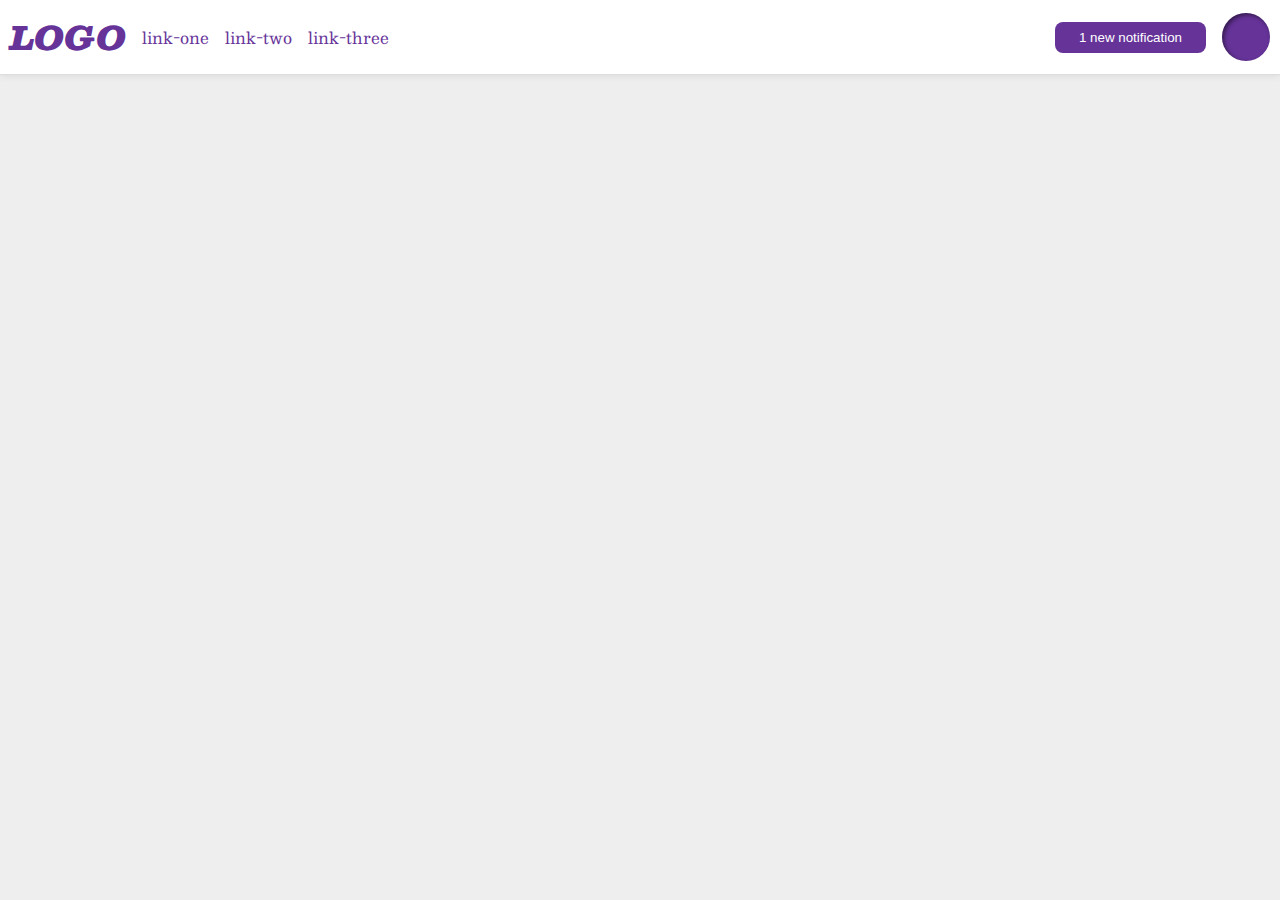
<file: foundations/flex/03-flex-header-2/index.html>
<!DOCTYPE html>
<html lang="en">
  <head>
    <meta charset="UTF-8">
    <meta http-equiv="X-UA-Compatible" content="IE=edge">
    <meta name="viewport" content="width=device-width, initial-scale=1.0">
    <title>Flex Header 2</title>
    <link rel="stylesheet" href="style.css">
  </head>
  <body>
    <div class="header">
      <div class="header-left">
        <div class="logo">
          LOGO
        </div>
        <ul class="links">
          <li><a href="https://google.com">link-one</a></li>
          <li><a href="https://google.com">link-two</a></li>
          <li><a href="https://google.com">link-three</a></li>
        </ul>
      </div>
      <div class="header-right">
        <button class="notifications">
          1 new notification
        </button>
        <div class="profile-image"></div>
      </div>
    </div>
  </body>
</html>
</file>
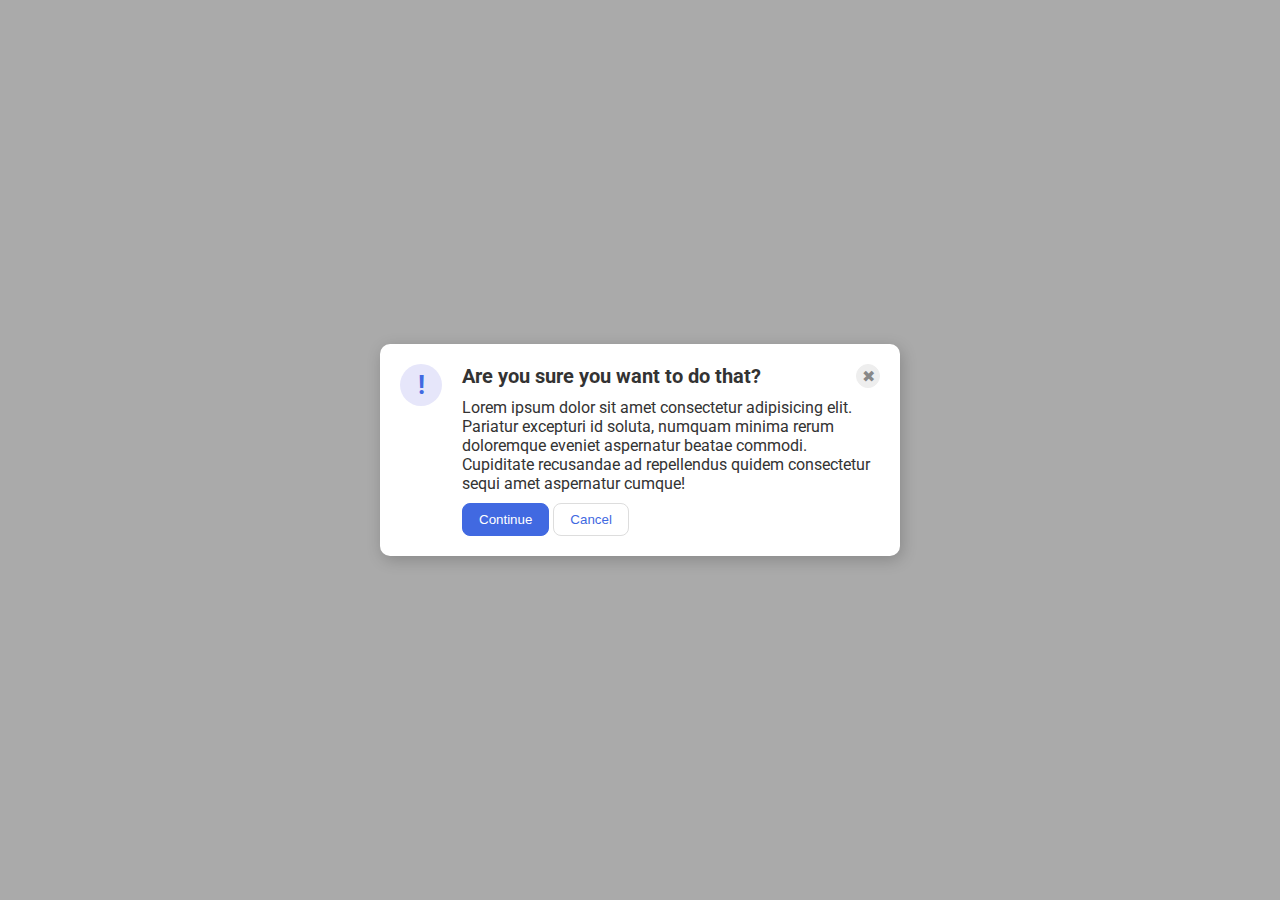
<file: foundations/flex/05-flex-modal/index.html>
<!DOCTYPE html>
<html lang="en">
  <head>
    <meta charset="UTF-8">
    <meta http-equiv="X-UA-Compatible" content="IE=edge">
    <meta name="viewport" content="width=device-width, initial-scale=1.0">
    <link rel="stylesheet" href="style.css">
    <title>Modal</title>
  </head>
  <body>

    <div class="modal">
      <div class="icon">!</div>
      <div class="container">
        <div class="header">
          Are you sure you want to do that?
          <button class="close-button">✖</button>
        </div>
        <div class="text">Lorem ipsum dolor sit amet consectetur adipisicing elit. Pariatur excepturi id soluta, numquam minima rerum doloremque eveniet aspernatur beatae commodi. Cupiditate recusandae ad repellendus quidem consectetur sequi amet aspernatur cumque!</div>
        <div class="buttons">
          <button class="continue">Continue</button>
          <button class="cancel">Cancel</button>
        </div>
      </div>
    </div>

  </body>
</html>
</file>
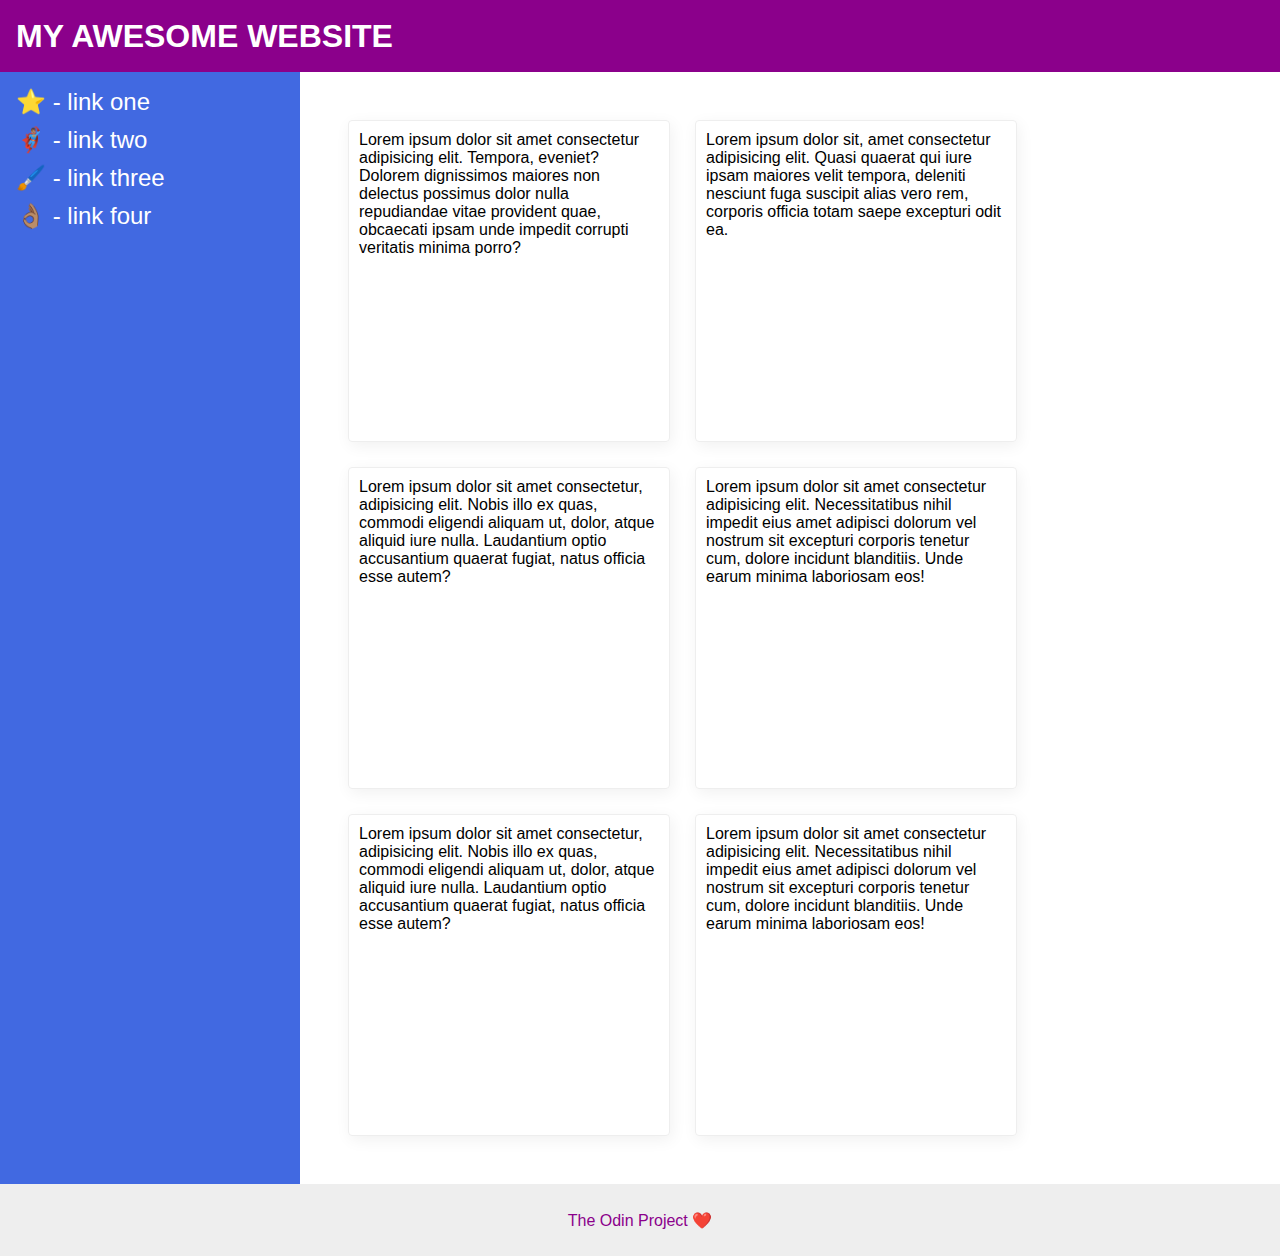
<file: foundations/flex/07-flex-layout-2/index.html>
<!DOCTYPE html>
<html lang="en">
  <head>
    <meta charset="UTF-8">
    <meta http-equiv="X-UA-Compatible" content="IE=edge">
    <meta name="viewport" content="width=device-width, initial-scale=1.0">
    <title>The Holy Grail</title>
    <link rel="stylesheet" href="style.css">
  </head>
  <body>

    <div class="header">
      MY AWESOME WEBSITE
    </div>
    
    <div class="content">
      <div class="sidebar">
        <ul>
          <li><a href="#">⭐ - link one</a></li>
          <li><a href="#">🦸🏽‍♂️ - link two</a></li>
          <li><a href="#">🖌️ - link three</a></li>
          <li><a href="#">👌🏽 - link four</a></li>
        </ul>
      </div>
      
      <div class="cards">
        <div class="card">Lorem ipsum dolor sit amet consectetur adipisicing elit. Tempora, eveniet? Dolorem dignissimos maiores non delectus possimus dolor nulla repudiandae vitae provident quae, obcaecati ipsam unde impedit corrupti veritatis minima porro?</div>
        <div class="card">Lorem ipsum dolor sit, amet consectetur adipisicing elit. Quasi quaerat qui iure ipsam maiores velit tempora, deleniti nesciunt fuga suscipit alias vero rem, corporis officia totam saepe excepturi odit ea.</div>
        <div class="card">Lorem ipsum dolor sit amet consectetur, adipisicing elit. Nobis illo ex quas, commodi eligendi aliquam ut, dolor, atque aliquid iure nulla. Laudantium optio accusantium quaerat fugiat, natus officia esse autem?</div>
        <div class="card">Lorem ipsum dolor sit amet consectetur adipisicing elit. Necessitatibus nihil impedit eius amet adipisci dolorum vel nostrum sit excepturi corporis tenetur cum, dolore incidunt blanditiis. Unde earum minima laboriosam eos!</div>
        <div class="card">Lorem ipsum dolor sit amet consectetur, adipisicing elit. Nobis illo ex quas, commodi eligendi aliquam ut, dolor, atque aliquid iure nulla. Laudantium optio accusantium quaerat fugiat, natus officia esse autem?</div>
        <div class="card">Lorem ipsum dolor sit amet consectetur adipisicing elit. Necessitatibus nihil impedit eius amet adipisci dolorum vel nostrum sit excepturi corporis tenetur cum, dolore incidunt blanditiis. Unde earum minima laboriosam eos!</div>
      </div>  
    </div>

    <div class="footer">
      The Odin Project ❤️
    </div>

  </body>
</html>
</file>
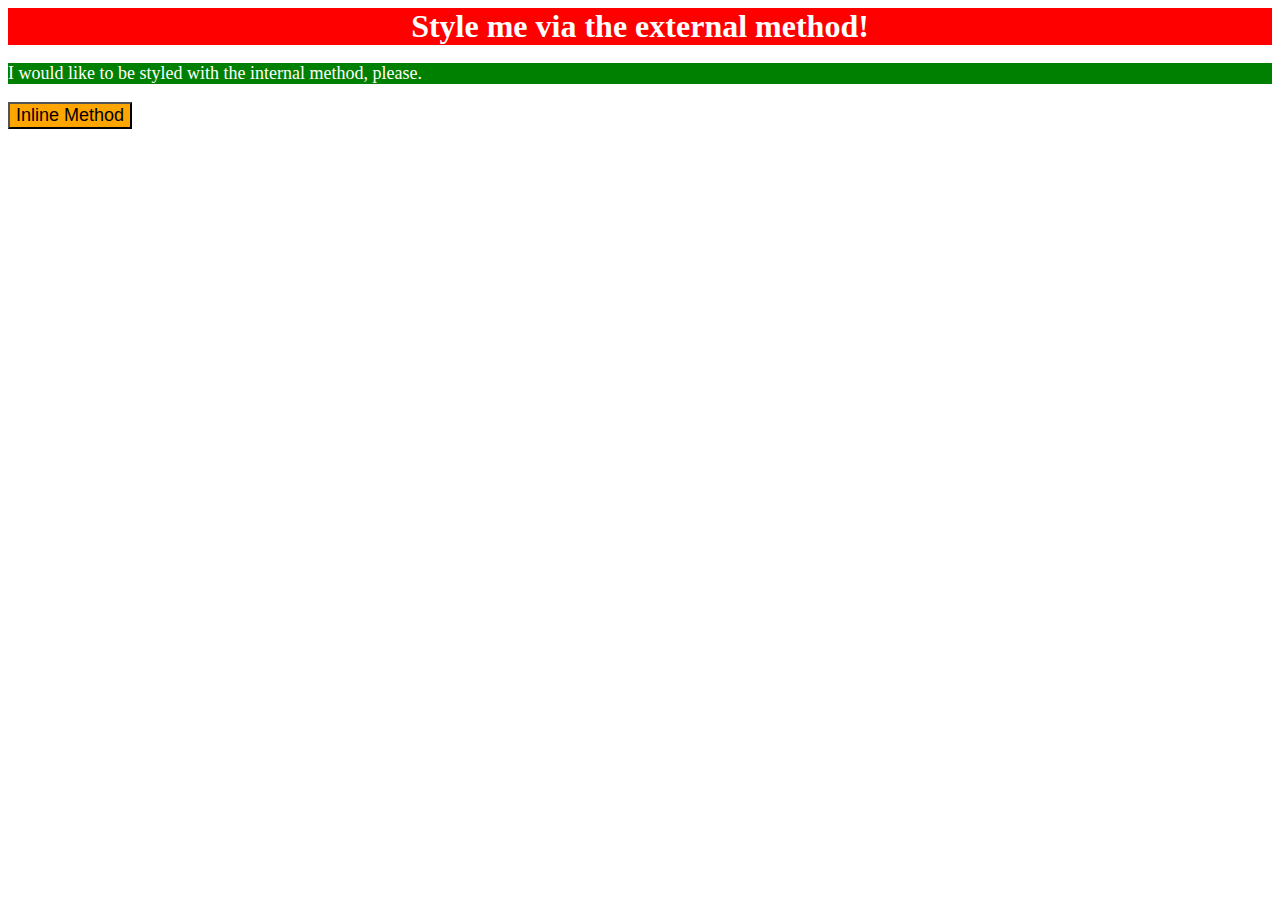
<file: foundations/intro-to-css/01-css-methods/index.html>
<!DOCTYPE html>
<html lang="en">
  <head>
    <meta charset="UTF-8">
    <meta http-equiv="X-UA-Compatible" content="IE=edge">
    <meta name="viewport" content="width=device-width, initial-scale=1.0">
    <link rel="stylesheet" href="style.css">
    <style>
      p {
        color: white;
        background-color: green;
        font-size: 18px;
      }
    </style>
    <title>Methods for Adding CSS</title>
  </head>
  <body>
    <div>Style me via the external method!</div>
    <p>I would like to be styled with the internal method, please.</p>
    <button style="background-color: orange; font-size: 18px;">Inline Method</button>
  </body>
</html>
</file>
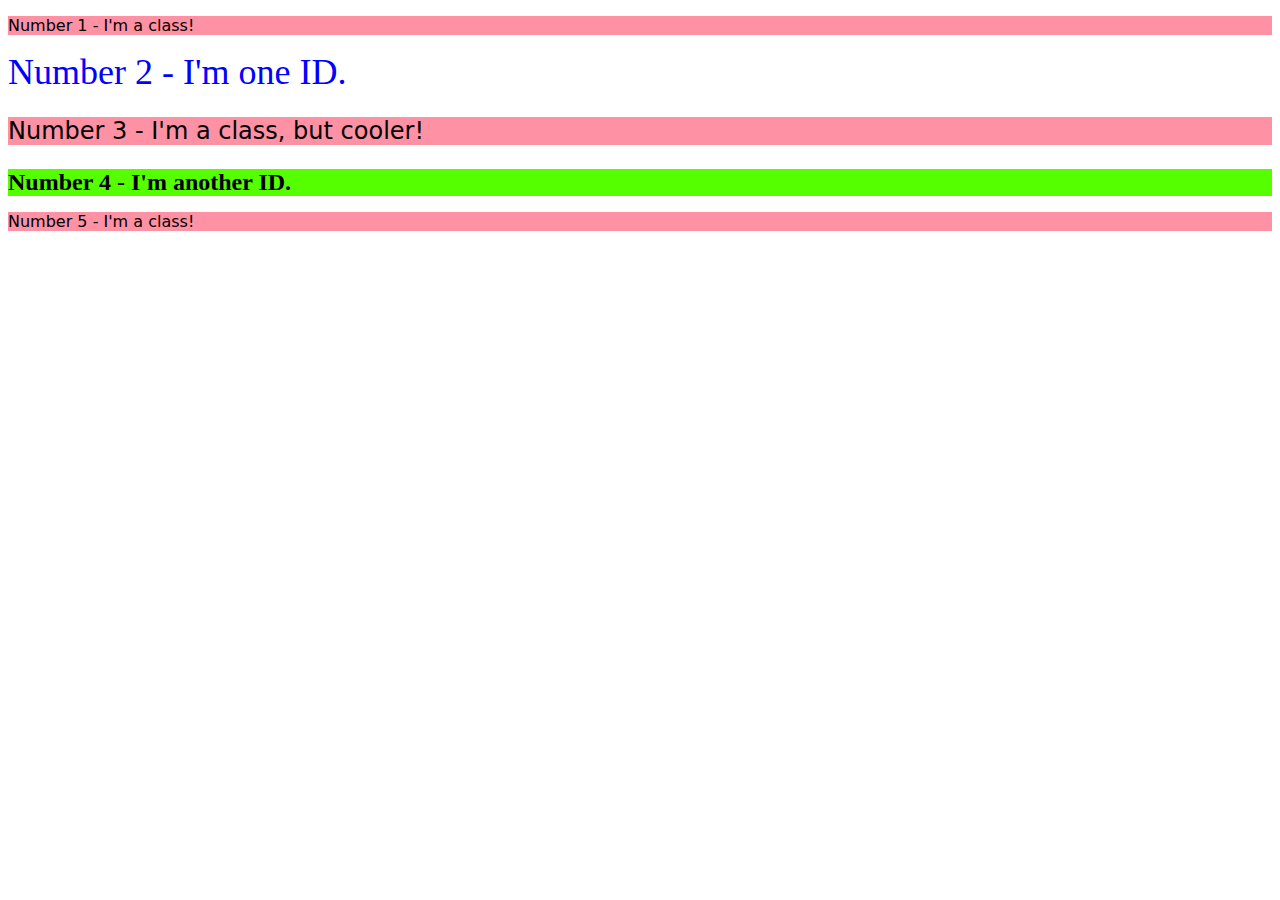
<file: foundations/intro-to-css/02-class-id-selectors/index.html>
<!DOCTYPE html>
<html lang="en">
  <head>
    <meta charset="UTF-8">
    <meta http-equiv="X-UA-Compatible" content="IE=edge">
    <meta name="viewport" content="width=device-width, initial-scale=1.0">
    <title>Class and ID Selectors</title>
    <link rel="stylesheet" href="style.css">
  </head>
  <body>
    <p class="pink">Number 1 - I'm a class!</p>
    <div id="second">Number 2 - I'm one ID.</div>
    <p class="pink big">Number 3 - I'm a class, but cooler!</p>
    <div id="fourth">Number 4 - I'm another ID.</div>
    <p class="pink">Number 5 - I'm a class!</p>
  </body>
</html>
</file>
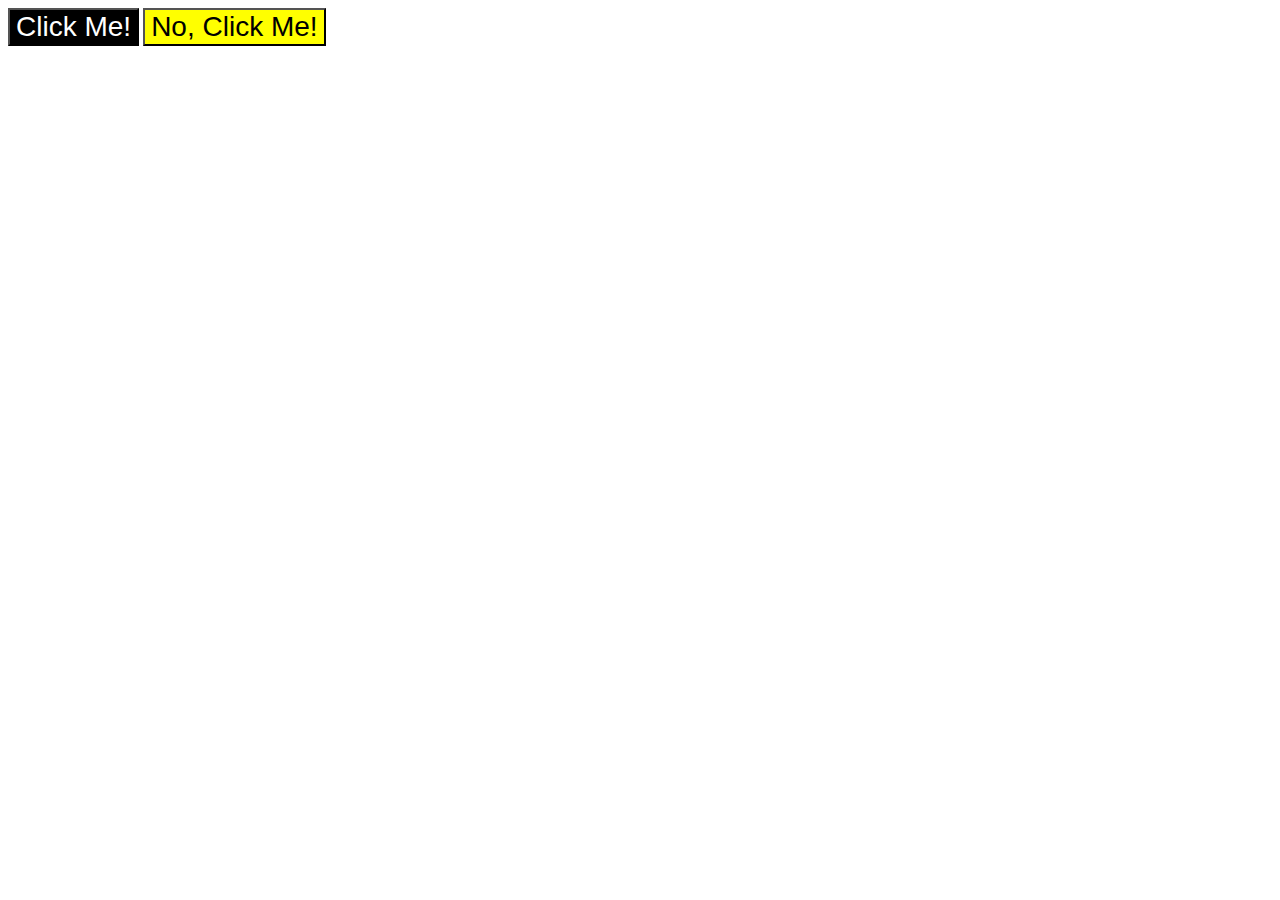
<file: foundations/intro-to-css/03-grouping-selectors/index.html>
<!DOCTYPE html>
<html lang="en">
  <head>
    <meta charset="UTF-8">
    <meta http-equiv="X-UA-Compatible" content="IE=edge">
    <meta name="viewport" content="width=device-width, initial-scale=1.0">
    <title>Grouping Selectors</title>
    <link rel="stylesheet" href="style.css">
  </head>
  <body>
    <button class="btn1">Click Me!</button>
    <button class="btn2">No, Click Me!</button>
  </body>
</html>
</file>
<file: foundations/flex/03-flex-header-2/style.css>
/* this is some magical font-importing.  
you'll learn about it later. */
@import url('https://fonts.googleapis.com/css2?family=Besley:ital,wght@0,400;1,900&display=swap');

body {
  margin: 0;
  background: #eee;
  font-family: Besley, serif;
}

.header {
  background: white;
  border-bottom: 1px solid #ddd;
  box-shadow: 0 0 8px rgba(0,0,0,.1);
  padding: 10px;
  display: flex;
  justify-content: space-between;
}

.header-right, .header-left {
  display: flex;
  align-items: center;
  gap: 16px;
}

.profile-image {
  background: rebeccapurple;
  box-shadow: inset 2px 2px 4px rgba(0,0,0,.5);
  border-radius: 50%;
  width: 48px;
  height: 48px;
}

.logo {
  color: rebeccapurple;
  font-size: 32px;
  font-weight: 900;
  font-style: italic;
}

button {
  border: none;
  border-radius: 8px;
  background: rebeccapurple;
  color: white;
  padding: 8px 24px;
}

a {
  /* this removes the line under our links */
  text-decoration: none;
  color: rebeccapurple;
}

ul {
  list-style-type: none;
  display: flex;
  gap: 16px;
  margin: 0;
  padding: 0;
}
</file>
<file: foundations/flex/05-flex-modal/style.css>
@import url('https://fonts.googleapis.com/css2?family=Roboto:wght@400;700&display=swap');

html, body {
  height: 100%;
}

body {
  font-family: Roboto, sans-serif;
  margin: 0;
  background: #aaa;
  color: #333;
  /* I'll give you this one for free lol */
  display: flex;
  align-items: center;
  justify-content: center;
}

.modal {
  background: white;
  width: 480px;
  border-radius: 10px;
  box-shadow: 2px 4px 16px rgba(0,0,0,.2);
}

.icon {
  color: royalblue;
  font-size: 26px;
  font-weight: 700;
  background: lavender;
  width: 42px;
  height: 42px;
  border-radius: 50%;
  display: flex;
  align-items: center;
  justify-content: center;
}

.close-button {
  background: #eee;
  border-radius: 50%;
  color: #888;
  font-weight: 400;
  font-size: 16px;
  height: 24px;
  width: 24px;
  display: flex;
  align-items: center;
  justify-content: center;
  border: 1px solid #eee;
  padding: 0;
}

button {
  cursor: pointer;
  padding: 8px 16px;
  border-radius: 8px;
}

button.continue {
  background: royalblue;
  border: 1px solid royalblue;
  color: white;
}

button.cancel {
  background: white;
  border: 1px solid #ddd;
  color: royalblue;
}

/*solution*/

.modal {
  display: flex;
  padding: 20px;
  gap: 20px;
}

.header {
  display: flex;
  justify-content: space-between;
  align-items: center;
  font-weight: bold;
  font-size: 20px;
}

.text {
  margin-top: 10px;
  margin-bottom: 10px;
}

.icon {
  flex-shrink: 0;
}
</file>
<file: foundations/flex/07-flex-layout-2/style.css>
body {
  font-family: -apple-system, BlinkMacSystemFont, 'Segoe UI', Roboto, Oxygen, Ubuntu, Cantarell, 'Open Sans', 'Helvetica Neue', sans-serif;
  margin: 0;
  min-height: 100vh;
}

.header {
  height: 72px;
  background: darkmagenta;
  color: white;
}

.footer {
  height: 72px;
  background: #eee;
  color: darkmagenta;
}

.sidebar {
  width: 300px;
  background: royalblue;
  box-sizing: border-box;
}

.card {
  border: 1px solid #eee;
  box-shadow: 2px 4px 16px rgba(0,0,0,.06);
  border-radius: 4px;
}

/* SOLUTION */

body {
  display: flex;
  flex-direction: column;
}

a {
  font-size: 24px;
  color: white;
  text-decoration: none;
}

ul {
  list-style-type: none;
  padding: 0;
  margin: 0;
}

li {
  margin-bottom: 10px;
}

.header {
  font-size: 32px;
  font-weight: 900;
  display: flex;
  align-items: center;
  padding-left: 16px;
}

.footer {
  display: flex;
  justify-content: center;
  align-items: center;

}

.content {
  display: flex;
  flex-grow: 1;
}

.sidebar {
  width: 300px;
  flex-shrink: 0;
  padding: 16px;
}

.cards {
  display: flex;
  flex-wrap: wrap;
  padding: 48px;
  gap: 25px;
}

.card {
  width: 300px;
  height: 300px;
  padding: 10px;
}
</file>
<file: foundations/intro-to-css/01-css-methods/style.css>
div {
    background-color: red;
    text-align: center;
    font-size: 32px;
    font-weight: bold;
    color: white;
}
</file>
<file: foundations/intro-to-css/02-class-id-selectors/style.css>
.pink {
    font-family: Verdana, DejaVu Sans, sans-serif;
    background-color: #ff91a4;
}

.pink.big {
    font-size: 24px;
}

#second {
    font-size: 36px;
    color: #0000ff;
}

#fourth {
    background-color: #55ff00;
    font-size: 24px;
    font-weight: bold;
}
</file>
<file: foundations/intro-to-css/03-grouping-selectors/style.css>
.btn1, .btn2 {
    font-size: 28px;
    font-family: "Helvetica", 'Times New Roman', sans-serif;
}

.btn1 {
    background-color: black;
    color: white;
}

.btn2 {
    background-color: yellow;
}
</file>
